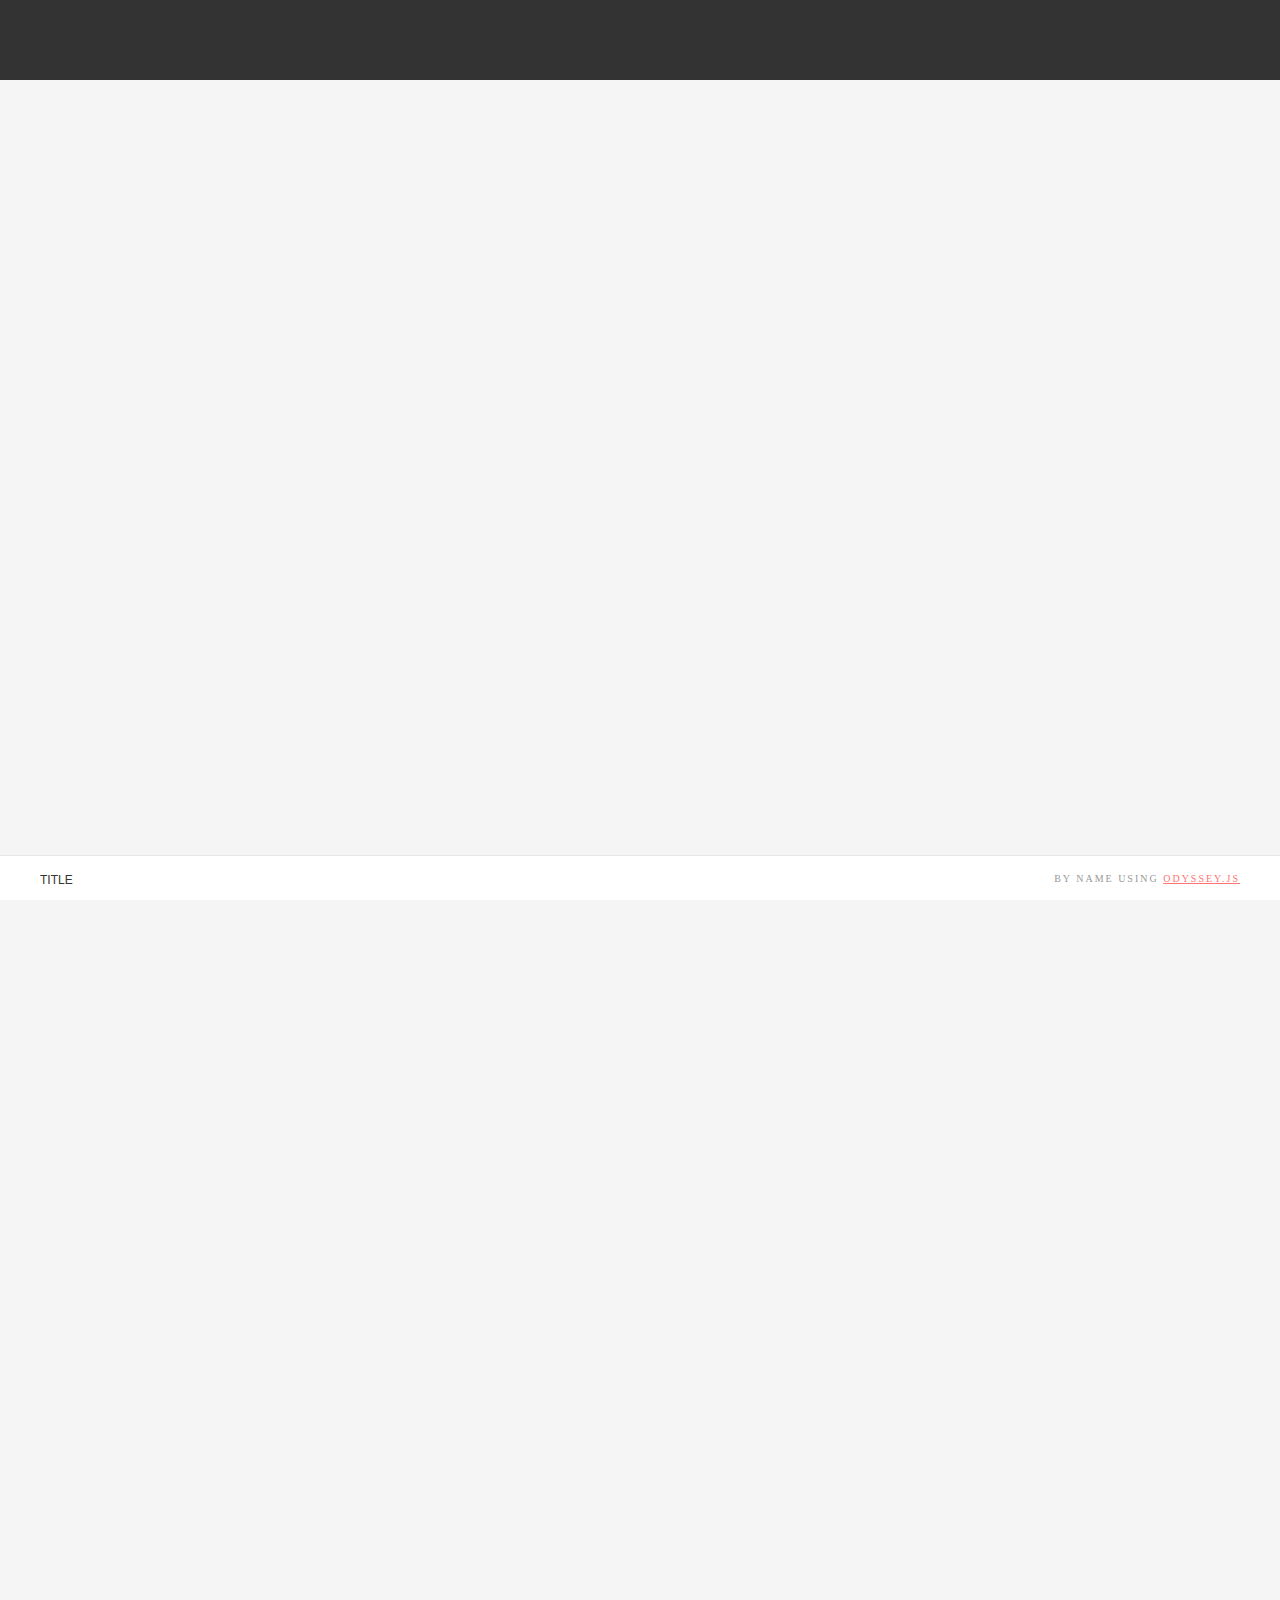
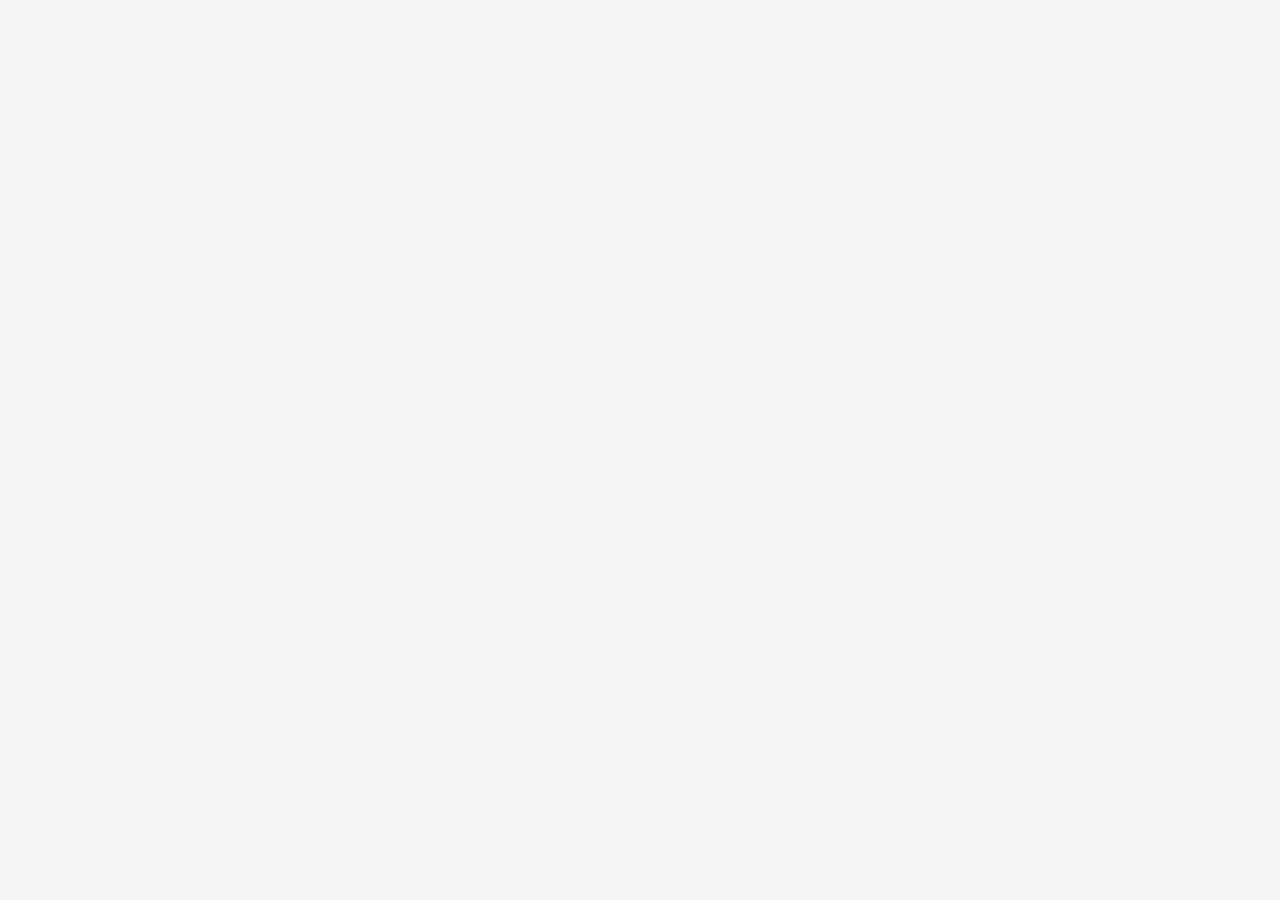
<file: odyssey/odyssey.html>
<!doctype><html><head>
  <meta charset="utf-8">
  <meta http-equiv="X-UA-Compatible" content="IE=edge">
  <title>The Flu</title>
  <meta name="description" content="">
  <meta name="viewport" content="width=device-width, initial-scale=1.0">

  <link rel="icon" type="image/x-icon" href="http://cartodb.github.io/odyssey.js/sandbox/favicon.png">
  <link rel="icon" type="image/png" href="http://cartodb.github.io/odyssey.js/sandbox/favicon.png">

  <link rel="stylesheet" href="http://cartodb-libs.global.ssl.fastly.net/cartodb.js/v3/themes/css/cartodb.css">
  <link rel="stylesheet" href="css/scroll.css">
  <script src="http://cartodb.github.io/odyssey.js/vendor/modernizr-2.6.2.min.js"></script>
</head>
<body>
  <div id="layout">
    <!--<div class="progress-bar"></div>-->

    <div class="inner-header">
      <div id="header"></div>
    </div>

    <div id="map_pos">
      <div id="map_container">
        <div id="map"></div>
      </div>
    </div>

    <div id="content"></div>

    <div id="credits">
      <span class="title" id="title">Title</span>
      <span class="author"><b id="author">By Name using</b> <a href="#">Odyssey.js</a><span>
    </span></span></div>
  </div> <!-- layout -->

  <script src="http://cartodb-libs.global.ssl.fastly.net/cartodb.js/v3/cartodb.js"></script>
  <script src="http://cartodb.github.io/odyssey.js/dist/odyssey.js" charset="UTF-8"></script>

  <script>
    O.Template({
      init: function() {
        var baseurl = this.baseurl = 'http://{s}.api.cartocdn.com/base-light/{z}/{x}/{y}.png';
        var map = this.map = L.map('map',{
          center: [0, 0],
          zoom: 4
        });

        this.map.scrollWheelZoom.disable();

        var basemap = this.basemap = L.tileLayer(baseurl, {
          attribution: 'data OSM - map CartoDB'
        }).addTo(map);

        var story = O.Story()

        this.story = story;
        this.miniprogressbar = O.MiniProgressBar();

        // trigger when  map_pos go out of the screen
        this.edge = O.Edge(
          O.Triggers.Scroll().less('map_pos').offset(0),
          O.Triggers.Scroll().greater('map_pos').offset(0)
        )
      },

      update: function(actions) {
        var self = this;

        this.story.clear();

        if (this.baseurl && (this.baseurl !== actions.global.baseurl)) {
          this.baseurl = actions.global.baseurl || 'http://0.api.cartocdn.com/base-light/{z}/{x}/{y}.png';

          this.basemap.setUrl(this.baseurl);
        }

        if (this.cartoDBLayer && ("http://"+self.cartoDBLayer.options.user_name+".cartodb.com/api/v2/viz/"+self.cartoDBLayer.options.layer_definition.stat_tag+"/viz.json" !== actions.global.vizjson)) {
          this.map.removeLayer(this.cartoDBLayer);

          this.cartoDBLayer = null;
          this.created = false;
        }

        if (actions.global.vizjson && !this.cartoDBLayer) {
          if (!this.created) { // sendCode debounce < vis loader
            cdb.vis.Loader.get(actions.global.vizjson, function(vizjson) {
              self.map.fitBounds(vizjson.bounds);

              cartodb.createLayer(self.map, vizjson)
                .done(function(layer) {
                  self.cartoDBLayer = layer;

                  var sublayer = layer.getSubLayer(0),
                      layer_name = layer.layers[0].options.layer_name,
                      filter = actions.global.cartodb_filter ? " WHERE "+actions.global.cartodb_filter : "";

                  sublayer.setSQL("SELECT * FROM "+layer_name+filter)

                  self.map.addLayer(layer);

                  self._resetActions(actions);
                }).on('error', function(err) {
                  console.log("some error occurred: " + err);
                });
            });

            this.created = true;
          }

          return;
        }

        this._resetActions(actions);
      },

      _resetActions: function(actions) {
        // update footer title and author
        var title_ = actions.global.title === undefined ? '' : actions.global.title,
            author_ = actions.global.author === undefined ? 'Using' : 'By '+actions.global.author+' using';

        document.getElementById('title').innerHTML = title_;
        document.getElementById('author').innerHTML = author_;
        document.title = title_ + " | " + author_ +' Odyssey.js';

        var TRIGGER_LINE = this.map.getSize().y + 50;
        this.story.addEvent(
          this.edge,
          O.Parallel(
            O.Actions.CSS($('#map_container')).toggleClass('attachTop'),
            O.Actions.CSS($('#content')).toggleClass('attachMap'),
            O.Actions.Debug().log('attach')
          )
        )

        // create content
        var content = '';

        var slide_ = actions[0];
        $('#header').html(slide_.html());

        this.story
          .addState(
            O.Scroll().within($('#header')),
            slide_(this)
          );

        for(var i = 1; i < actions.length; ++i) {
          var slide = actions[i];
          content += "<div id='s_" + i +"'>" + slide.html() + "</div>";
        }

        $('#content').html(content);

        // first slide is the header, skip it
        for(var i = 1; i < actions.length; ++i) {
          var slide = actions[i];
          this.story.addState(
            O.Triggers.Scroll().within('s_' + i).offset(TRIGGER_LINE),
            O.Parallel(
              slide(this),
              this.miniprogressbar.percent(100*i/(actions.length - 1))
            )
          )
        }

        if(window.scrollY === 0) {
          this.story.go(0);
        }
      }
    });
  </script>

  <script>
    (function(i,s,o,g,r,a,m){i['GoogleAnalyticsObject']=r;i[r]=i[r]||function(){
    (i[r].q=i[r].q||[]).push(arguments)},i[r].l=1*new Date();a=s.createElement(o),
    m=s.getElementsByTagName(o)[0];a.async=1;a.src=g;m.parentNode.insertBefore(a,m)
    })(window,document,'script','//www.google-analytics.com/analytics.js','ga');

    ga('create', 'UA-20934186-21', 'cartodb.github.io');
    ga('send', 'pageview');
  </script>


<script id="md_template" type="text/template">```
-title: "Odyssey example FTW"
-author: "CartoDB"
```

#The Flu 2015 an odyssey.js story
```
- center: [37.7620, -122.4385]
- zoom: 9
L.marker([37.7620, -122.4385]).actions.addRemove(S.map)
```

Move the map around and save the position by clicking on "ADD > Move map to the current position". As you can see, now we are highlighting San Francisco.

Then add here the description for your slide so it's shown on the left side box.


#Flu - How to add more states
```
- center: [40.7348, -73.9970]
- zoom: 9
L.marker([40.7348, -73.9970]).actions.addRemove(S.map)
```

By adding new [Markdown] (http://daringfireball.net/projects/markdown/]) h1 elements (#) you add new states to your story.


#Flu - Adding images to your story
```
- center: [40.7365, -73.9982]
- zoom: 13
```

By default, images are also supported. 

![New York](http://www.boston-discovery-guide.com/image-files/new-york-1.jpg)

#Flu - Exporting your story
```
- center: [40.4469, -28.5645]
- zoom: 3
```

You have different options for exporting your odyssey.js visualization. You can either embed this using an iframe, publishing with a click on bl.ocks or just share the URL of this visualization.

If you want to customize it further, you can download the generated source code by clicking on the button below.

#Advanced users

Check out our [documentation](/odyssey.js/documentation/) to learn how to use odyssey to create more custom things. It's crazy the amount of cool things that can be done with the library.

Also if you are a developer, take a look at our contributing guideline so you can push code to the actual library.

Cheers!
</script></body></html>
</file>
<file: odyssey/css/scroll.css>
@import url("http://fast.fonts.net/t/1.css?apiType=css&projectid=3af16084-ba56-49ca-b37d-0b49b59e1927");
html,body,div,span,applet,object,iframe,h1,h2,h3,h4,h5,h6,p,blockquote,pre,a,abbr,acronym,address,big,cite,code,del,dfn,em,img,ins,kbd,q,s,samp,small,strike,strong,sub,sup,tt,var,b,u,i,center,dl,dt,dd,ol,ul,li,fieldset,form,label,legend,table,caption,tbody,tfoot,thead,tr,th,td,article,aside,canvas,details,embed,figure,figcaption,footer,header,hgroup,menu,nav,output,ruby,section,summary,time,mark,audio,video
{
	border: 0;
	font: inherit;
	font-size: 100%;
	margin: 0;
	padding: 0;
	vertical-align: baseline;
}
html
{
	line-height: 1;
}
ol,ul
{
	list-style: none;
}
table
{
	border-collapse: collapse;
	border-spacing: 0;
}
caption,th,td
{
	font-weight: normal;
	text-align: left;
	vertical-align: middle;
}
q,blockquote
{
	quotes: none;
}
q:before,q:after,blockquote:before,blockquote:after
{
	content: "";
	content: none;
}
a img
{
	border: none;
}
article,aside,details,figcaption,figure,footer,header,hgroup,main,menu,nav,section,summary
{
	display: block;
}
@font-face
{
	font-family: "AleoRegular";
	src: url(//cartodb-assets.global.ssl.fastly.net/odyssey.js/Aleo-Regular-webfont.eot);
	src: url(//cartodb-assets.global.ssl.fastly.net/odyssey.js/Aleo-Regular-webfont.eot?#iefix) format('embedded-opentype'),url(//cartodb-assets.global.ssl.fastly.net/odyssey.js/Aleo-Regular-webfont.woff) format('woff'),url(//cartodb-assets.global.ssl.fastly.net/odyssey.js/Aleo-Regular-webfont.ttf) format('truetype'),url(//cartodb-assets.global.ssl.fastly.net/odyssey.js/Aleo-Regular-webfont.svg) format('svg');
}
@font-face
{
	font-family: "AleoBold";
	src: url(//cartodb-assets.global.ssl.fastly.net/odyssey.js/Aleo-Bold-webfont.eot);
	src: url(//cartodb-assets.global.ssl.fastly.net/odyssey.js/Aleo-Bold-webfont.eot?#iefix) format('embedded-opentype'),url(//cartodb-assets.global.ssl.fastly.net/odyssey.js/Aleo-Bold-webfont.woff) format('woff'),url(//cartodb-assets.global.ssl.fastly.net/odyssey.js/Aleo-Bold-webfont.ttf) format('truetype'),url(//cartodb-assets.global.ssl.fastly.net/odyssey.js/Aleo-Bold-webfont.svg) format('svg');
}
@font-face
{
	font-family: "ProximaNovaBold";
	src: url(//cartodb-assets.global.ssl.fastly.net/odyssey.js/fbc6b03a-b3a1-427c-a884-053deca3a53c.eot);
	src: url(//cartodb-assets.global.ssl.fastly.net/odyssey.js/fbc6b03a-b3a1-427c-a884-053deca3a53c.eot?#iefix) format('embedded-opentype'),url(//cartodb-assets.global.ssl.fastly.net/odyssey.js/d999c07b-a049-4eb5-b8a6-4f36ae25e67e.woff) format('woff'),url(//cartodb-assets.global.ssl.fastly.net/odyssey.js/4d4a75f5-d32a-4a09-8665-133afd39cc37.ttf) format('truetype'),url(//cartodb-assets.global.ssl.fastly.net/odyssey.js/8152bc4e-d700-4c78-b6be-326893e6f53f.svg) format('svg');
}
body
{
	background: #fff;
	min-height: 100%;
	text-align: center;
}
html
{
	min-height: 100%;
}
.progress-bar
{
	background: #ff7373;
	display: inline-block;
	height: 3px;
	left: 0;
	position: fixed;
	top: 0;
	width: 20%;
	z-index: 2;
}
.inner-header
{
	background: #333;
	color: #fff;
	padding: 20px 0;
}
#layout
{
	background: #f5f5f5;
	margin: 0px auto;
	width: 100%;
}
#header
{
	margin: 0 auto;
	max-width: 800px;
	padding: 20px 0;
}
#header h1
{
	color: #fff;
	font: 40px 'AleoBold';
}
#header h2
{
	color: rgba(255,255,255,0.6);
	font: 28px/32px 'AleoRegular';
	margin-top: 12px;
}
#header h3
{
	color: rgba(255,255,255,0.6);
	font: 24px 'AleoRegular';
	margin-top: 12px;
}
#header h4
{
	color: rgba(255,255,255,0.6);
	font: 22px 'AleoRegular';
	margin-top: 12px;
}
#header h5
{
	color: rgba(255,255,255,0.6);
	font: 20px 'AleoRegular';
	margin-top: 12px;
}
#header h6
{
	color: rgba(255,255,255,0.6);
	font: 18px 'AleoRegular';
	margin-top: 12px;
}
#header p
{
	color: rgba(255,255,255,0.6);
	font: 16px/26px 'AleoRegular';
	margin-top: 12px;
}
#header a
{
	color: #666;
	text-decoration: none;
}
#header ul,#header ol
{
	color: #666;
	font: 16px/26px 'AleoRegular';
	margin-top: 12px;
}
#header ul
{
	list-style-type: disc;
}
#header ol
{
	list-style-type: lower-hexadecimal;
}
#header blockquote
{
	background: #f5f5f5;
	border-radius: 4px;
	margin-top: 20px;
	padding: 20px;
}
#header blockquote ul,#header blockquote ol
{
	margin-left: 17px;
}
#header blockquote *:first-child
{
	margin-top: 0;
}
#map
{
	height: 100%;
	width: 100%;
}
#map_container
{
	height: 500px;
}
#map_container.attachTop
{
	box-shadow: 0 2px 2px rgba(0,0,0,0.2);
	position: fixed;
	top: 0;
	width: 100%;
}
#content
{
	margin: 0 auto;
	max-width: 800px;
	min-height: 1800px;
	padding: 40px 40px 80px;
	text-align: left;
}
#content img
{
	margin: 20px 0 0 0;
	max-width: 100%;
}
#content.attachMap
{
	margin-top: 250px;
}
#content>div
{
	background: #fff;
	border-radius: 2px;
	box-shadow: 0 1px 0px rgba(0,0,0,0.1);
	margin-top: 40px;
	padding: 40px;
}
#content>div:first-child
{
	margin: 0;
}
#content h1
{
	color: #333;
	font: 26px 'AleoBold';
}
#content h1:before
{
	background: #333;
	content: "";
	display: block;
	height: 3px;
	margin-bottom: 15px;
	width: 70px;
}
#content h2,#content h3,#content h4,#content h5,#content h6
{
	color: #333;
	font: 18px 'AleoBold';
	margin-top: 20px;
}
#content p
{
	color: #666;
	font: 16px/26px 'AleoRegular';
	margin-top: 20px;
}
#content a
{
	color: #666;
	text-decoration: none;
}
#content ul,#content ol
{
	color: #666;
	font: 16px/26px 'AleoRegular';
	margin-top: 20px;
}
#content ul
{
	list-style-type: disc;
}
#content ol
{
	list-style-type: lower-hexadecimal;
}
#content blockquote
{
	background: #f5f5f5;
	border-radius: 4px;
	margin-top: 20px;
	padding: 20px;
}
#content blockquote ul,#content blockquote ol
{
	margin-left: 17px;
}
#content blockquote *:first-child
{
	margin-top: 0;
}
#content strong
{
	font-family: "AleoBold";
}
#content em
{
	font-style: italic;
}
div#credits
{
	background-color: #FFF;
	border-top: 1px solid #e5e5e5;
	bottom: 0;
	height: 44px;
	left: 0;
	position: fixed;
	right: 0;
	z-index: 1000001;
}
div#credits a
{
	color: #ff7373;
}
div#credits span
{
	font-size: 12px;
	padding: 18px 0 0 0;
	position: absolute;
	text-transform: uppercase;
}
div#credits span.title
{
	color: #333;
	font-family: 'Proxima N W01 Bold', Sans-serif;
	left: 40px;
}
div#credits span.author
{
	color: #999;
	font-family: AleoRegular, Serif;
	font-size: 10px;
	letter-spacing: 2px;
	right: 40px;
	text-align: right;
}
</file>
